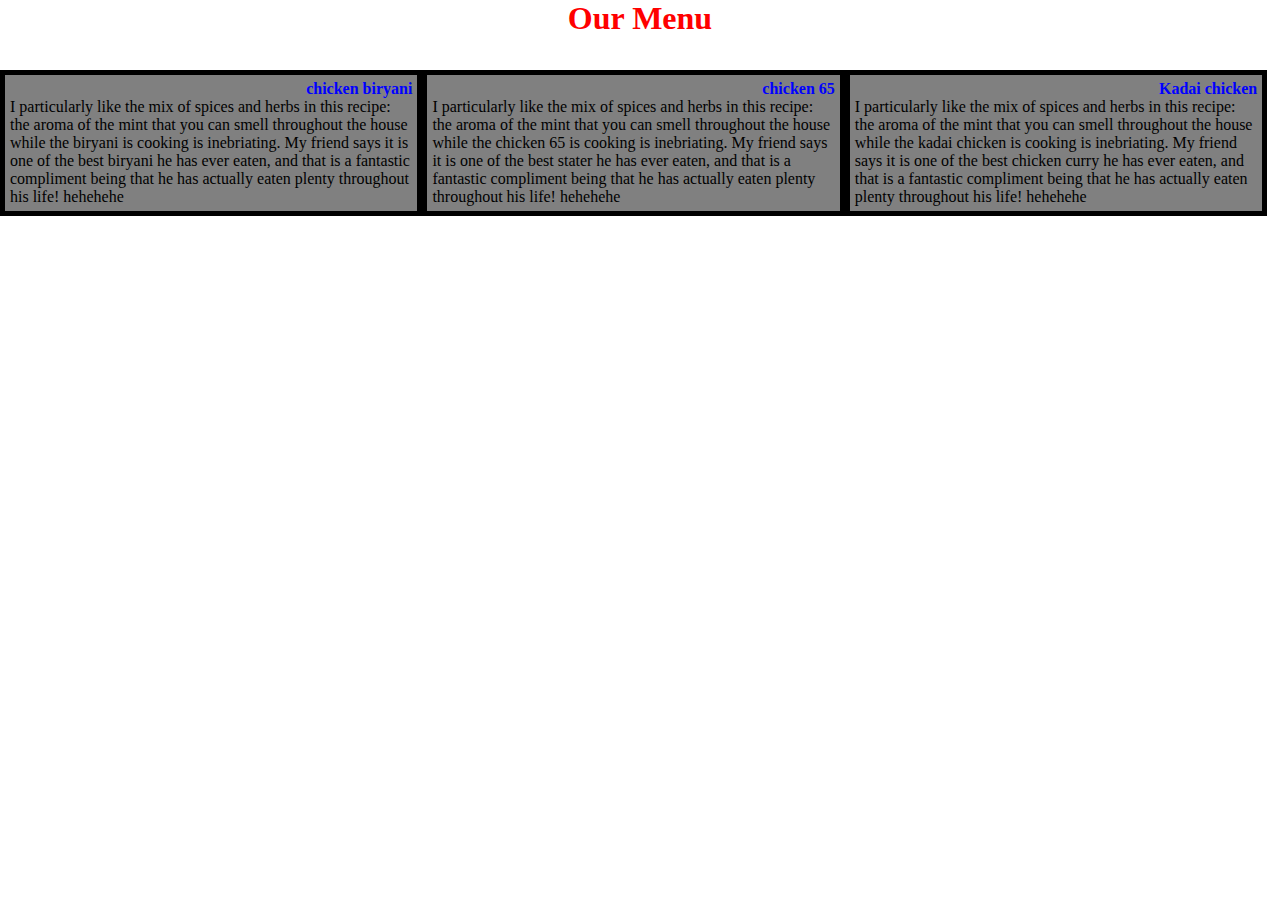
<file: index.html>
<!DOCTYPE html>
<html>
<head>
	<meta charset="utf-8">
	<title>Module 2 Coding Assignment</title>
	<link rel="stylesheet" type="text/css" href="css/index.css">
</head>
<body>
	<h1>Our Menu</h1>
	<div id="chicken">
		<p class="rightb"><b>chicken biryani</b></p>
		<p>I particularly like the mix of spices and herbs in this recipe: the aroma of the mint that you can smell throughout the house while the biryani is cooking is inebriating.  My friend says it is one of the best biryani he has ever eaten, and that is a fantastic compliment being that he has actually eaten plenty throughout his life! hehehehe</p>

	</div>
	<div id="chicken65"> 
		<p class="right65"><b>chicken 65</b></p>
		<p>I particularly like the mix of spices and herbs in this recipe: the aroma of the mint that you can smell throughout the house while the chicken 65 is cooking is inebriating.  My friend says it is one of the best stater he has ever eaten, and that is a fantastic compliment being that he has actually eaten plenty throughout his life! hehehehe</p>

	</div>
	<div id="kadaichicken"> 
		<p class="rightk"><b>Kadai chicken</b></p>
		<p>I particularly like the mix of spices and herbs in this recipe: the aroma of the mint that you can smell throughout the house while the kadai chicken is cooking is inebriating.  My friend says it is one of the best chicken curry he has ever eaten, and that is a fantastic compliment being that he has actually eaten plenty throughout his life! hehehehe</p>

	</div>



</body>
</html>
</file>
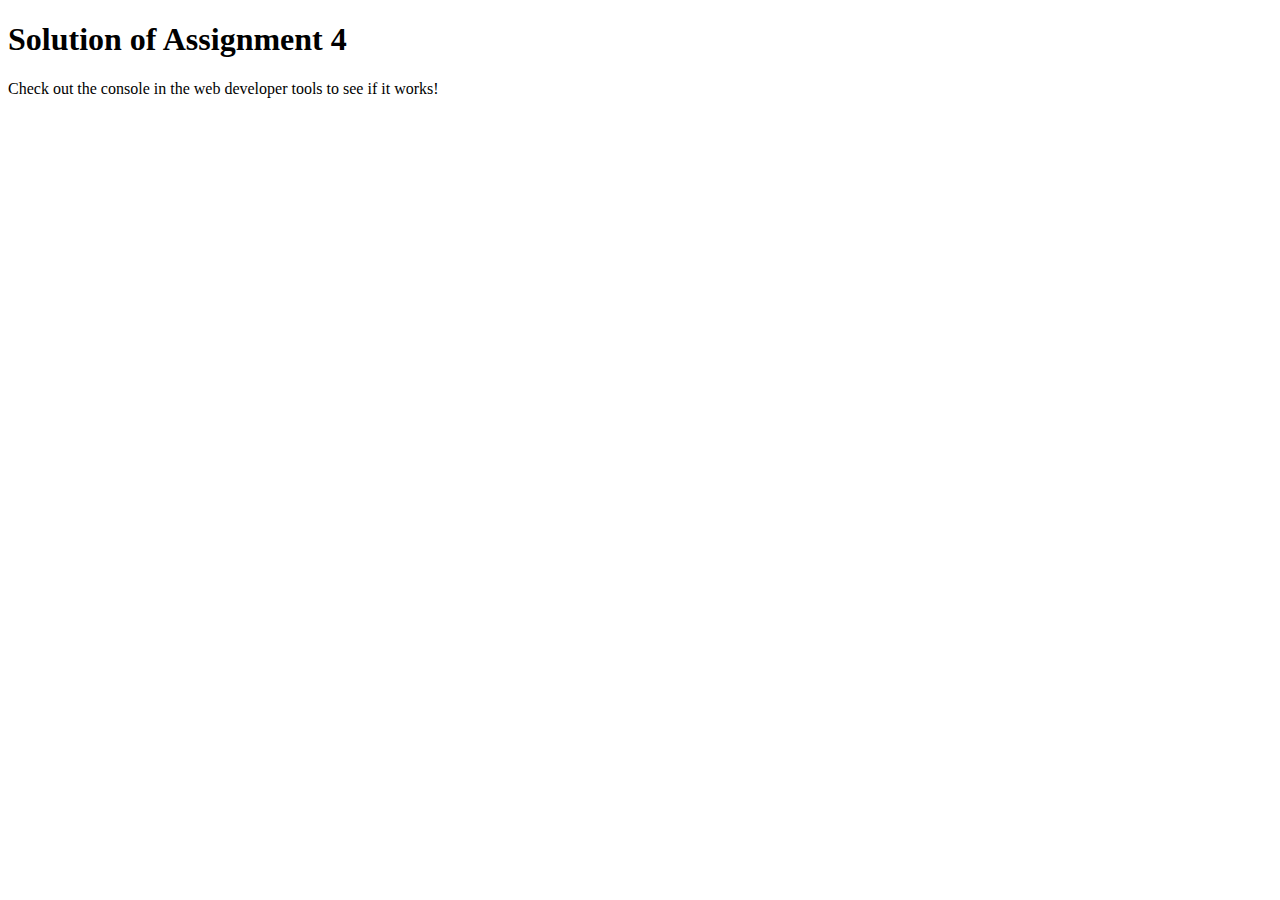
<file: module-4/index.html>
<!DOCTYPE html>
<html>

<head>
    <meta charset="utf-8">
    <title>Assignment Solution for Module 4</title>
    <script src="SpeakHello.js"></script>
    <script src="SpeakGoodBye.js"></script>
    <script src="script.js"></script>
</head>

<body>
    <h1>Solution of Assignment 4</h1>
    <p>Check out the console in the web developer tools to see if it works!</p>
</body>

</html>
</file>
<file: css/index.css>
* {
	    	margin: 0;
	    	box-sizing: border-box;
	    }
	    h1 {
			text-align: center;
			color: red;
			margin-bottom: 3px;
		}
		div {
			float: left;
		}
		
	@media (min-width: 991px) {
		.rightb {
			text-align: right;
			color: blue
			
		}
		.right65 {
			text-align: right;
			color: blue
			
		}
		.rightk {
			text-align: right;
			color: blue
			
		}
	
		#chicken {
			background-color: white;
	        float: left;
	        margin: 30px 0px 0px 0px;
            background-color: grey;
            padding: 5px;
            border: 5px solid black;
            width: 33%;
			}
		#chicken65 {
			background-color: white;
	        float: left;
	        margin: 30px 0px 0px 0px;
            background-color: grey;
            padding: 5px;
            border: 5px solid black;
            width: 33%;
			}
	    #kadaichicken {
			background-color: white;
	        float: left;
	        margin: 30px 0px 0px 0px;
            background-color: grey;
            padding: 5px;
            border: 5px solid black;
            width: 33%;
			}
	}	
	@media (max-width: 991px) and (min-width: 768px) {
			.rightb {
			text-align: right;
			color: blue
			
		}
		.right65 {
			text-align: right;
			color: blue
			
		}
		.rightk {
			text-align: right;
			color: blue
			
		}
		#chicken {
			background-color: white;
	        float: left;
	        margin: 30px 0px 0px 0px;
            background-color: grey;
            padding: 5px;
            border: 5px solid black;
            width: 50%;
			}
		#chicken65 {
			background-color: white;
	        float: left;
	        margin: 30px 0px 0px 0px;
            background-color: grey;
            padding: 5px;
            border: 5px solid black;
            width: 50%;
			}
	    #kadaichicken {
			background-color: white;
	        float: left;
	        margin: 30px 0px 0px 0px;
            background-color: grey;
            padding: 5px;
            border: 5px solid black;
            width: 100%;
			}
	}	
	@media (max-width: 767px) {
			.rightb {
			text-align: right;
			padding: 2px;
			color: blue;
			
		}
		.right65 {
			text-align: right;
			padding: 2px;
			color: blue;
		}
		.rightk {
			text-align: right;
			padding: 2px;
			color: blue;

			
		}
		#chicken {
			background-color: white;
	        float: left;
	        margin: 30px 0px 0px 0px;
         
            padding: 5px;
            border: 5px solid black;
            width: 100%;
            background-color: grey;
			}
		#chicken65 {
			background-color: white;
	        float: left;
	        margin: 30px 0px 0px 0px;
       
            padding: 5px;
            border: 5px solid black;
            width: 100%;
            background-color: grey;
			}
	    #kadaichicken {
			background-color: white;
	        float: left;
	        margin: 30px 0px 0px 0px;
        
            padding: 5px;
            border: 5px solid black;
            width: 100%;
            background-color: grey;
			}
	}
</file>
